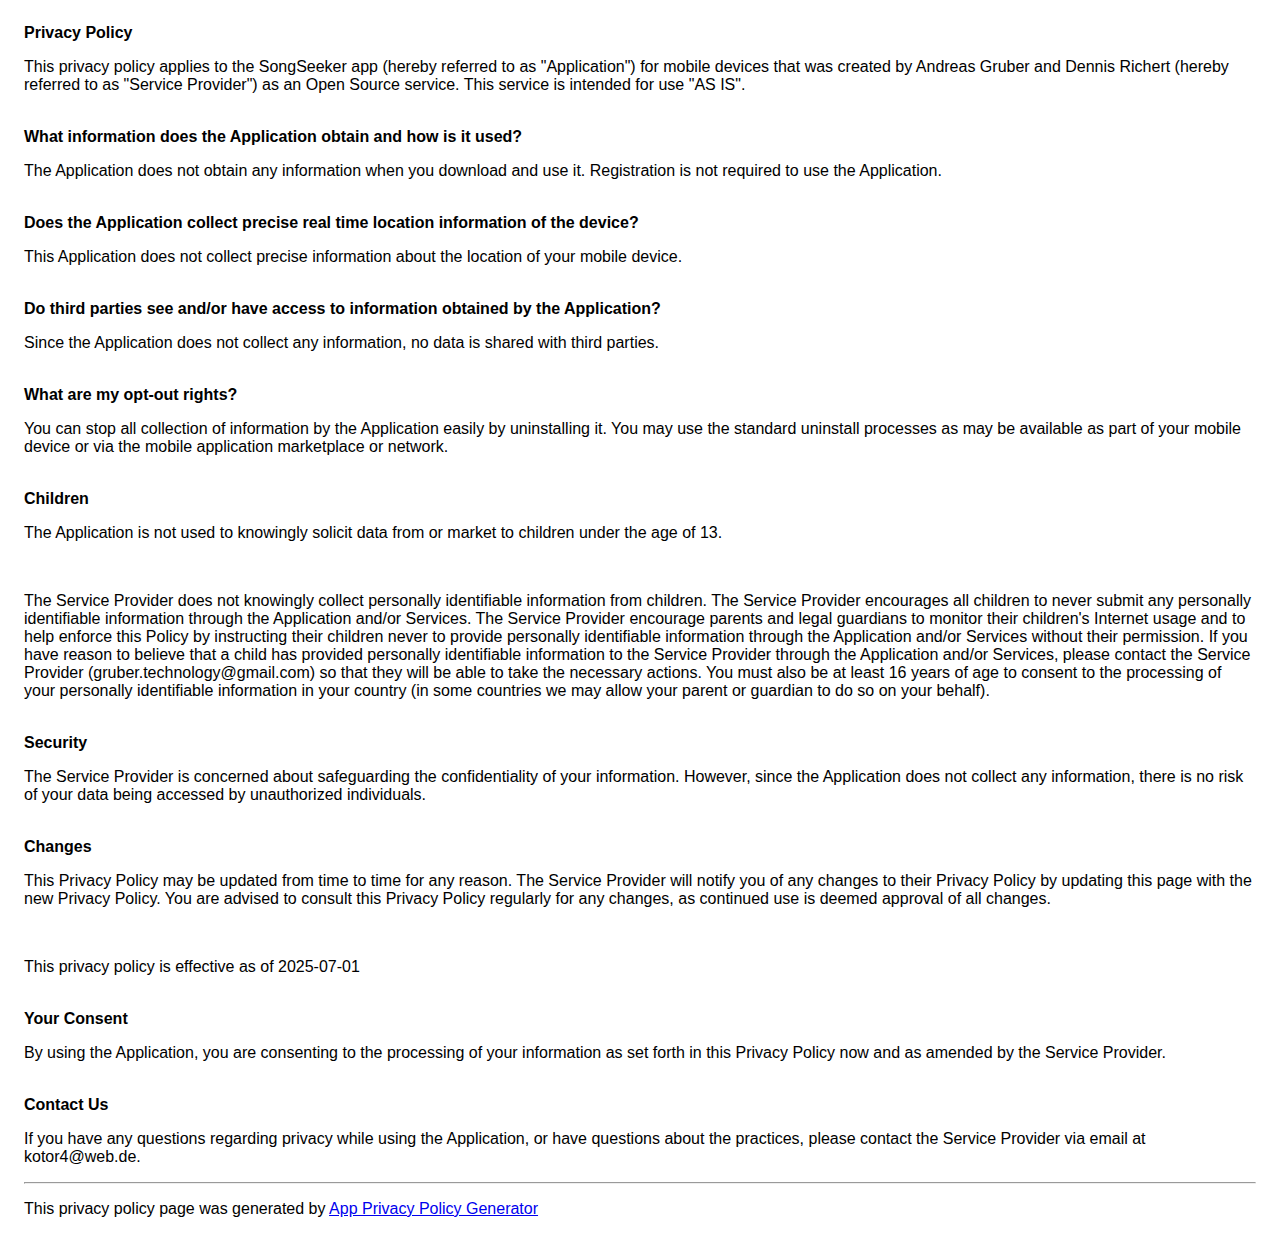
<file: privacy_statement.html>
<!DOCTYPE html>
    <html>
    <head>
      <meta charset='utf-8'>
      <meta name='viewport' content='width=device-width'>
      <title>Privacy Policy</title>
      <style> body { font-family: 'Helvetica Neue', Helvetica, Arial, sans-serif; padding:1em; } </style>
    </head>
    <body>
    <strong>Privacy Policy</strong><p>This privacy policy applies to the SongSeeker app (hereby referred to as "Application") for mobile devices that was created by Andreas Gruber and Dennis Richert (hereby referred to as "Service Provider") as an Open Source service. This service is intended for use "AS IS".</p><br><strong>What information does the Application obtain and how is it used?</strong><p>The Application does not obtain any information when you download and use it. Registration is not required to use the Application.</p><br><strong>Does the Application collect precise real time location information of the device?</strong><p>This Application does not collect precise information about the location of your mobile device.</p><br><strong>Do third parties see and/or have access to information obtained by the Application?</strong><p>Since the Application does not collect any information, no data is shared with third parties.</p><br><strong>What are my opt-out rights?</strong><p>You can stop all collection of information by the Application easily by uninstalling it. You may use the standard uninstall processes as may be available as part of your mobile device or via the mobile application marketplace or network.</p><br><strong>Children</strong><p>The Application is not used to knowingly solicit data from or market to children under the age of 13.</p><br><p>The Service Provider does not knowingly collect personally
identifiable information from children. The Service Provider 
encourages all children to never submit any personally
identifiable information through the Application and/or Services.
The Service Provider encourage parents and legal guardians to monitor 
their children's Internet usage and to help enforce this Policy by instructing 
their children never to provide personally identifiable information through the Application and/or Services without their permission. If you have reason to believe that a child 
has provided personally identifiable information to the Service Provider through the Application and/or Services, 
please contact the Service Provider (gruber.technology@gmail.com) so that they will be able to take the necessary actions. 
You must also be at least 16 years of age to consent to the processing 
of your personally identifiable information in your country (in some countries we may allow your parent 
or guardian to do so on your behalf).</p><br><strong>Security</strong><p>The Service Provider is concerned about safeguarding the confidentiality of your information. However, since the Application does not collect any information, there is no risk of your data being accessed by unauthorized individuals.</p><br><strong>Changes</strong><p>This Privacy Policy may be updated from time to time for any reason. The Service Provider will notify you of any changes to their Privacy Policy by updating this page with the new Privacy Policy. You are advised to consult this Privacy Policy regularly for any changes, as continued use is deemed approval of all changes.</p><br><p>This privacy policy is effective as of 2025-07-01</p><br><strong>Your Consent</strong><p>By using the Application, you are consenting to the processing of your information as set forth in this Privacy Policy now and as amended by the Service Provider.</p><br><strong>Contact Us</strong><p>If you have any questions regarding privacy while using the Application, or have questions about the practices, please contact the Service Provider via email at kotor4@web.de.</p><hr><p>This privacy policy page was generated by <a href="https://app-privacy-policy-generator.nisrulz.com/" target="_blank" rel="noopener noreferrer">App Privacy Policy Generator</a></p>
    </body>
    </html>
</file>
